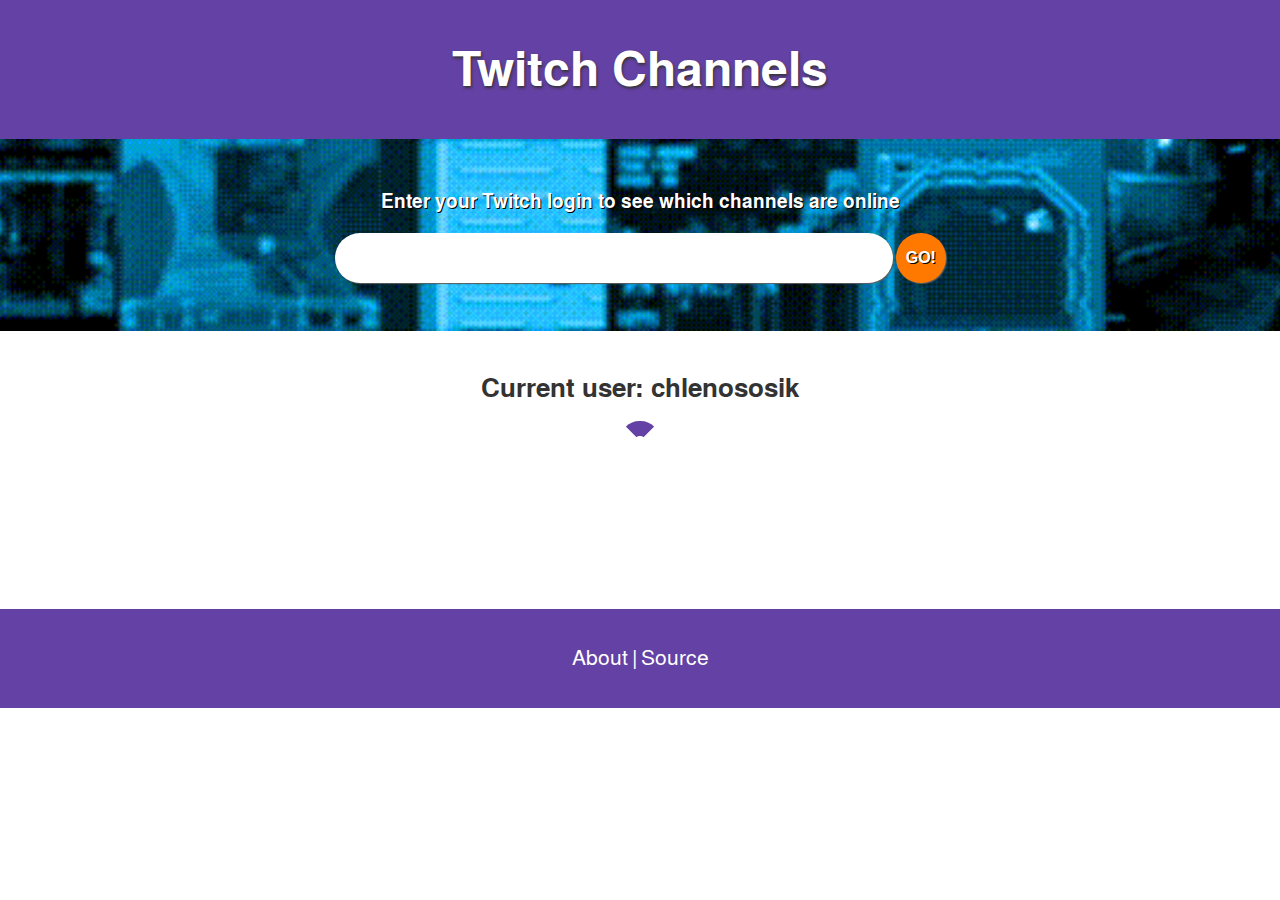
<file: index.html>
<!DOCTYPE html>
<html lang="en">

<head>
    <meta charset="UTF-8">
    <meta name="viewport" content="width=device-width, initial-scale=1.0">
    <meta http-equiv="X-UA-Compatible" content="ie=edge">
    <title>Twitch App | Check which channels are online!</title>
    <link rel="stylesheet" href="styles/style.css">
</head>

<body>
    <header>
        <a href="index.html">
            <h1 class="logo">Twitch Channels</h1>
        </a>
    </header>
    <div class="userinput">
        <h3>Enter your Twitch login to see which channels are online</h3>
        <div class="userinput_inner">
            <input type="text" class="username_input" id="username">
            <input type="submit" id="submit" value="GO!" placeholder="eg username">
        </div>
    </div>
	<div class="content">
        <h3 class="center">Current user: <span id="currentUser">chlenososik</span></h3>
        <span class="loader"></span>
        <div id="follows">
            <ul></ul>
        </div>
        <script src="scripts/app.js"></script>
    </div>
	<footer>
            <a href="about.html">About</a>
            <span>|</span>
            <a href="https://github.com/yozhikvtumane/twitch-app">Source</a>
    </footer>
</body>

</html>
</file>
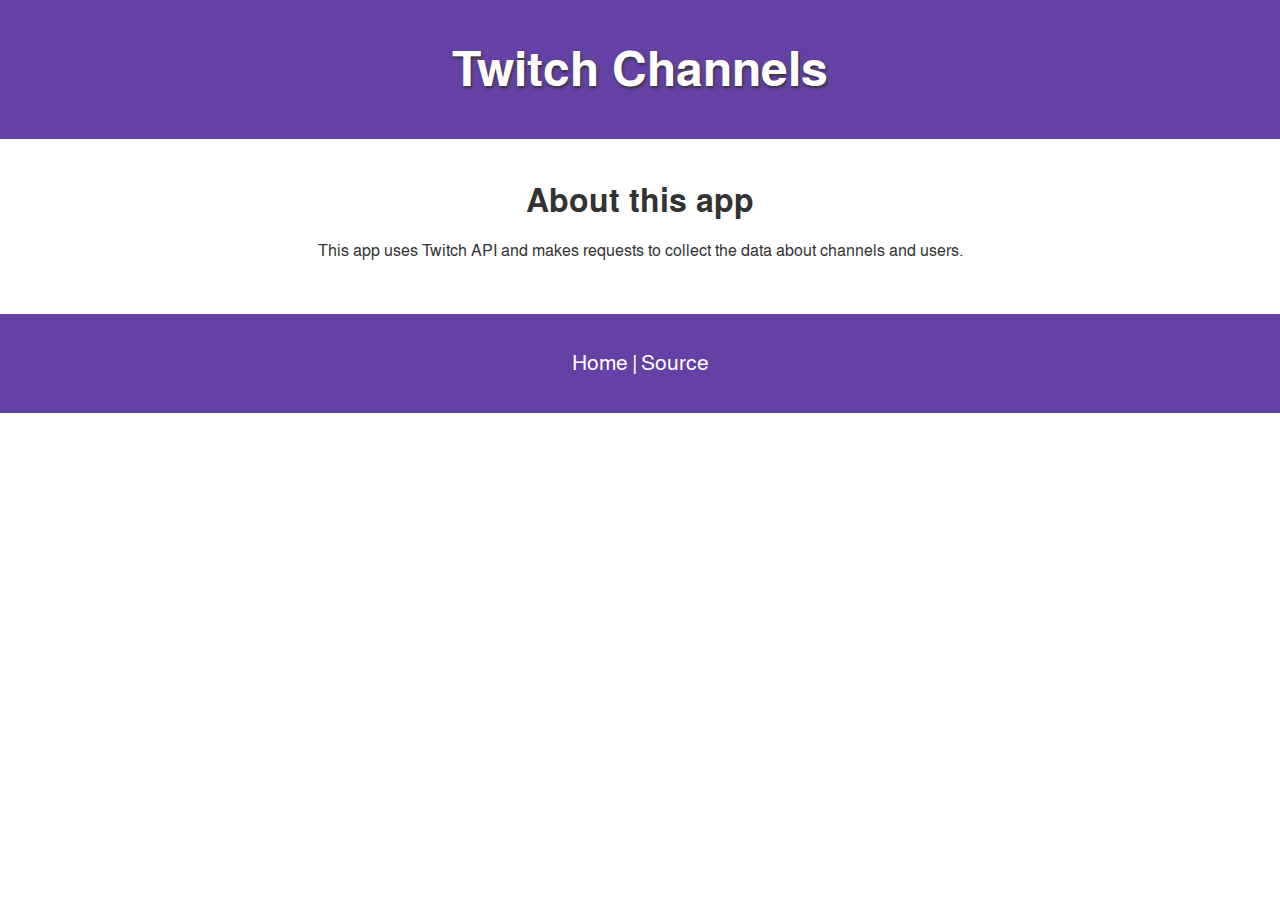
<file: about.html>
<!DOCTYPE html>
<html lang="en">

<head>
    <meta charset="UTF-8">
    <meta name="viewport" content="width=device-width, initial-scale=1.0">
    <meta http-equiv="X-UA-Compatible" content="ie=edge">
    <title>Twitch App | Check which channels are online! | About</title>
    <link rel="stylesheet" href="styles/style.css">
</head>

<body>
    <header>
        <a href="index.html">
            <h1 class="logo">Twitch Channels</h1>
        </a>
    </header>
	<div class="content center">
        <h1>About this app</h1>
        <p>This app uses Twitch API and makes requests to collect the data about channels and users.</p>
    </div>
	<footer>
            <a href="index.html">Home</a>
            <span>|</span>
            <a href="https://github.com/yozhikvtumane/twitch-app">Source</a>
    </footer>
</body>

</html>
</file>
<file: styles/style.css>
@import url("https://necolas.github.io/normalize.css/latest/normalize.css");

@font-face {
    font-family: 'Tex Font';
    src: url('../fonts/texgyreheros-regular-webfont.woff');
    font-weight: normal;
    font-style: normal;
}

@font-face {
    font-family: 'Tex Font';
    src: url('../fonts/texgyreheros-bold-webfont.woff');
    font-weight: bold;
    font-style: normal;
}

* {
	-webkit-box-sizing: border-box;
	-moz-box-sizing: border-box;
	box-sizing: border-box;
	outline: none;
}

html,
body {
	margin: 0;
	padding: 0;
	font-size: 100%;
	font-family: 'Tex Font' , sans-serif;
	color: #333;
	
}

/*small reset*/

h1,h2,h3,h4,h5 {
	margin: 0;
	padding: 0;
}

img {
	max-width: 100%;
}

a {
	text-decoration: none;
}

a:hover {
	text-decoration: underline;
}

.center {
	text-align: center;
}

header, footer {
	display: block;
	width: 100%;
	padding: 2em;
	border-bottom: 5px solid #6441A4;
	text-align: center;
	background-color: #6441A4;
}

.logo {
	display: inline-block;
	font-size: 3em;
	color: #fff;
	text-shadow: 1px 2px 3px #333;
	margin: 0 auto;
}

.logo a:visited {
	color: #6441A4;
}

.loader {
	display: none;
	width: 20px;
	height: 20px;
	border: 15px solid #fff;
	border-top: 15px solid #6441A4;
	border-radius: 50%;
}

.loader-active {
    display: block;
    margin: 1em auto;
    padding: 0.3em;
    animation: spin 0.5s linear infinite;
}

@keyframes spin {
	0% { transform: rotate(0deg); }
	100% { transform: rotate(360deg); }
}

.userinput {
    display: block;
    padding: 3em;
    background-image: url(../imgs/input-bg.gif);
    background-position: center;
    background-size: cover;
    color: #fff;
    text-align: center;
}

#submit {
	border: none;
	background: #ff7800;
	padding: 1em 0.6em;
	color: #fff;
	font-weight: bold;
	font-size: 1em;
	cursor: pointer;
	border-radius: 50%;
	box-shadow: 1px 1px 1px #5d5d5d;
	text-shadow: 1px 1px 0 #000;
}

.username_input {
	border: none;
	border-bottom-left-radius: 28px;
	border-bottom-right-radius: 28px;
	border-top-right-radius: 28px;
	border-top-left-radius: 28px;
	color: #333333c9;
	padding: 0 1.3em;
	font-size: 36px;
	margin-right: 3px;
	box-shadow: 1px 1px 1px #5d5d5d;
}

.userinput_inner {
    width: 50%;
    margin: 0 auto;
    display: -webkit-flex;
    display: -moz-flex;
    display: -ms-flex;
    display: -o-flex;
    display: flex;
    justify-content: center;
}

.userinput h3 {
	margin-bottom: 1em;
	text-shadow: 1px 1px 0 #000;
}

.content {
	padding: 2.3em;
	width: 60%;
	margin: 0 auto;
}

h3.center {
    font-size: 1.6em;
    color: #333;
}

#follows {
	padding: 2em;
}

#follows ul {
	list-style: none;
	padding: 0;
	display: flex;
	justify-content: center;
	flex-wrap: wrap;
}

#follows ul li {
	display: inline-block;
	width: 48%;
	padding: 10px;
	box-shadow: 1px 1px 3px #8c8c8c;
	margin: 5px;
	border-radius: 3px;
}

#follows ul li img {
	float: left;
	width: 75px;
	height: 75px;
	margin-right: 1.2em;
}

#follows ul li:after {
	content: " ";
	visibility: hidden;
	display: block;
	height: 0;
	clear: both;
}

.offline-red {
	color: #fd8484;
}

.online-green {
	color: #47f949;
}

footer a, footer span {
	font-size: 1.3em;
	color: #fff;
}

@media (max-width: 1400px) {
	.content {
		width: 85%;
	}

}
@media (max-width: 800px) {
	#follows {
		padding: 1em;
	}
	.content {
		padding: 2.3em 1em;
	}

	#follows ul li {
		width: 100%;
	}
}
</file>
